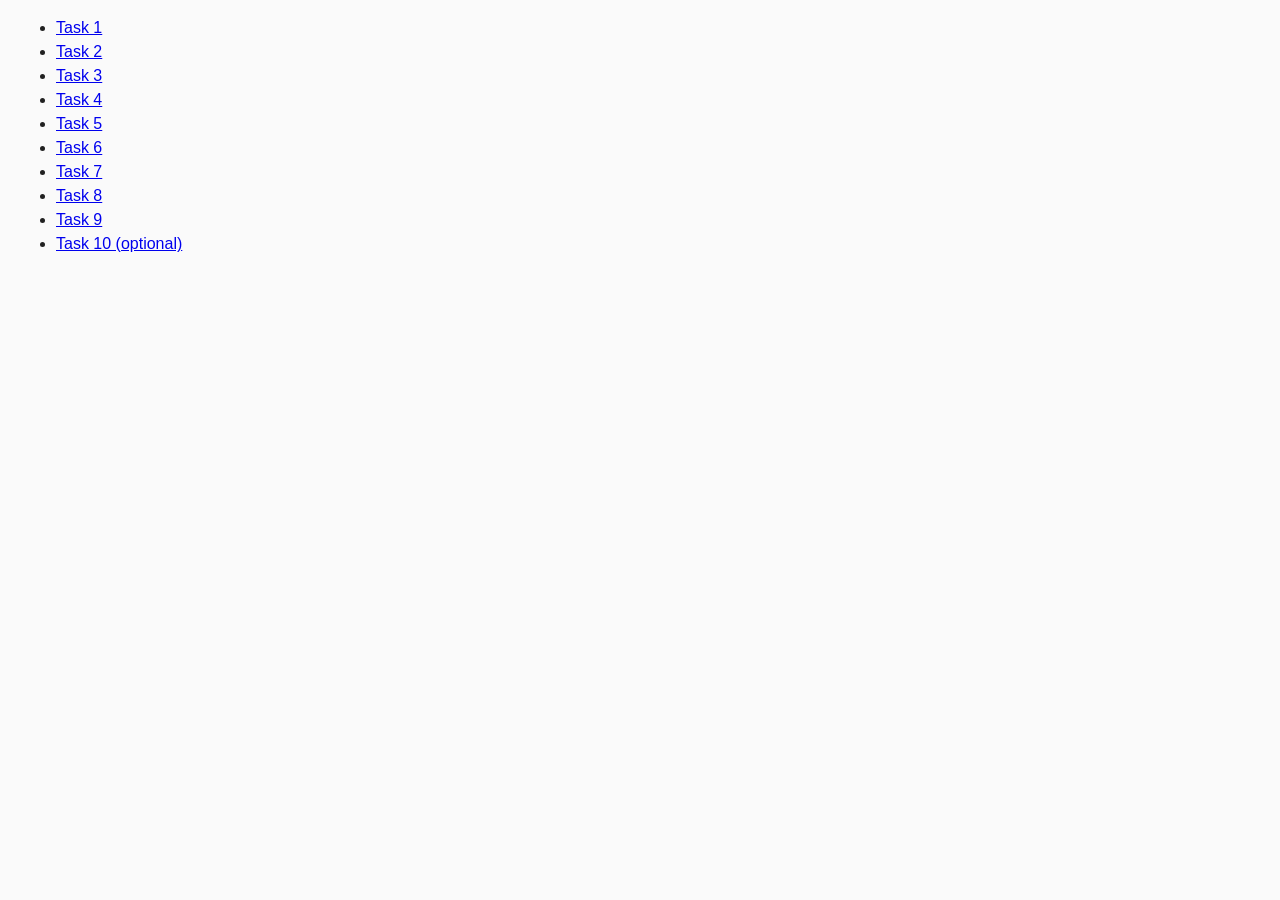
<file: index.html>
<!DOCTYPE html>
<html lang="en">
<head>
    <meta http-equiv="Permissions-Policy" content="interest-cohort=()"/>
    <meta http-equiv="refresh" content="0; url=./src/index.html" />
</head>
<body>
    
</body>
</html>
</file>
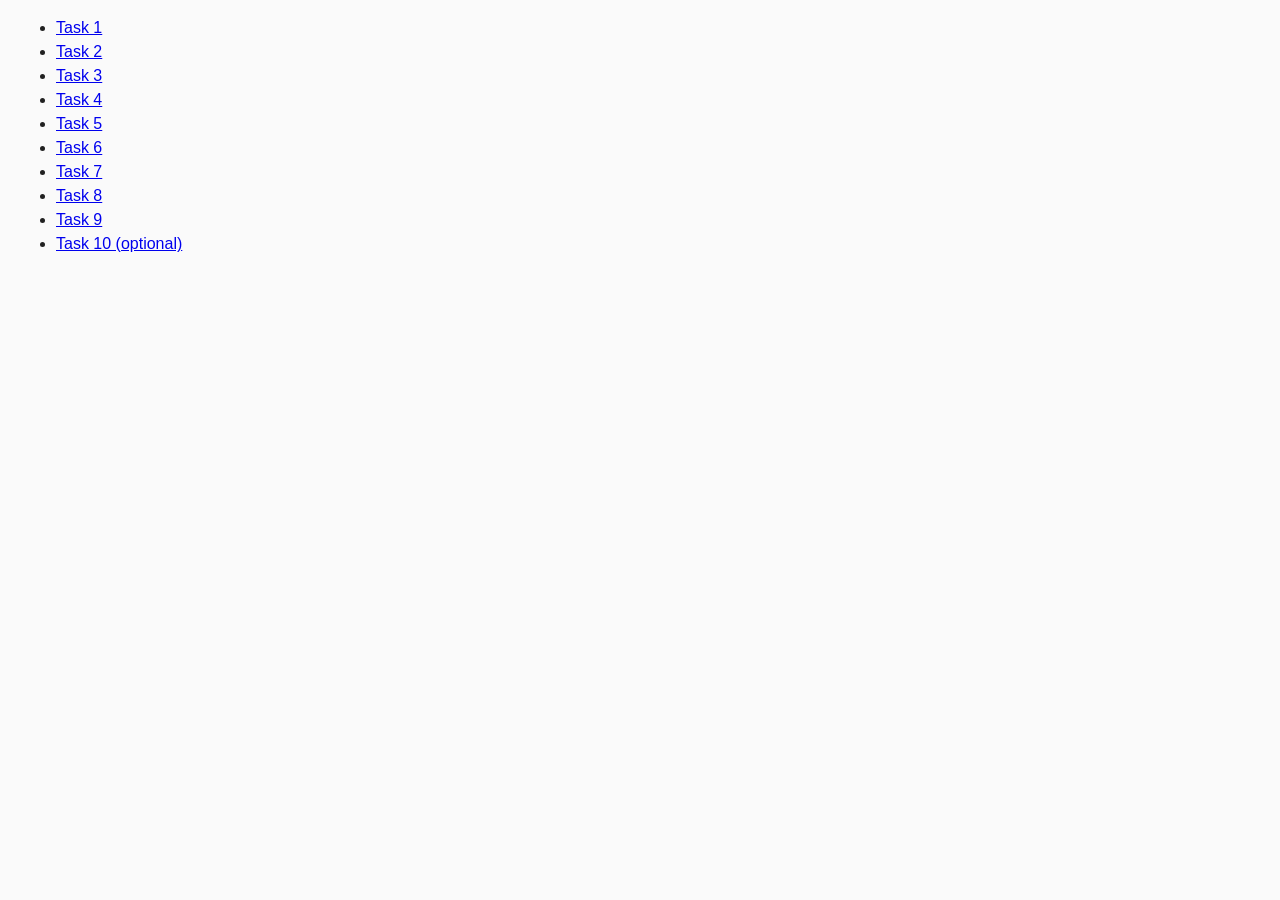
<file: src/index.html>
<!DOCTYPE html>
<html lang="ru">
  <head>
    <meta charset="UTF-8" />
    <meta http-equiv="X-UA-Compatible" content="IE=edge" />
    <meta name="viewport" content="width=device-width, initial-scale=1.0" />
    <title>Homework 6</title>
    <link rel="stylesheet" href="css/common.css" />
  </head>
  <body>
    <ul>
      <li><a href="task-01.html">Task 1</a></li>
      <li><a href="task-02.html">Task 2</a></li>
      <li><a href="task-03.html">Task 3</a></li>
      <li><a href="task-04.html">Task 4</a></li>
      <li><a href="task-05.html">Task 5</a></li>
      <li><a href="task-06.html">Task 6</a></li>
      <li><a href="task-07.html">Task 7</a></li>
      <li><a href="task-08.html">Task 8</a></li>
      <li><a href="task-09.html">Task 9</a></li>
      <li><a href="task-10.html">Task 10 (optional)</a></li>
    </ul>
  </body>
</html>
</file>
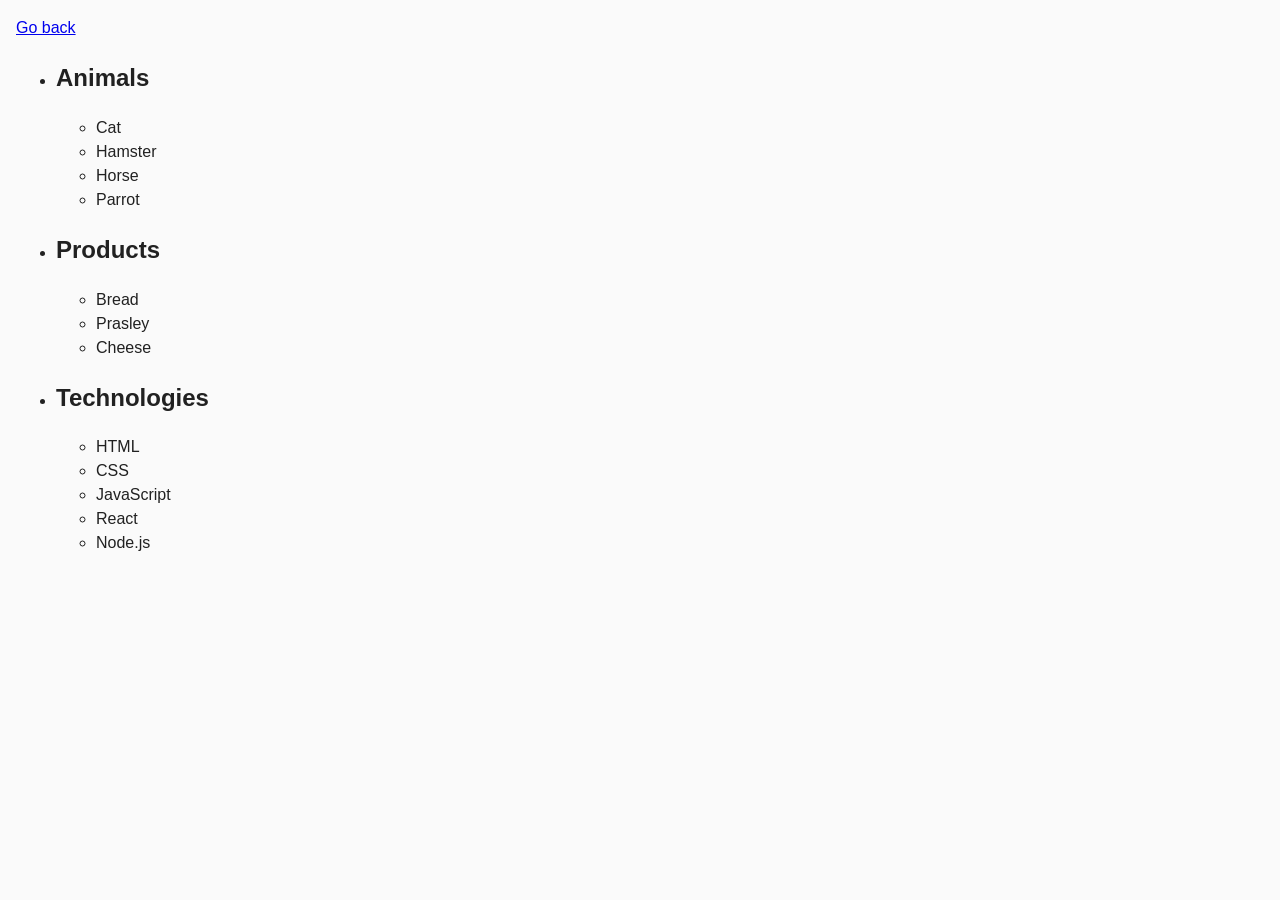
<file: src/task-01.html>
<!DOCTYPE html>
<html lang="ru">
  <head>
    <meta charset="UTF-8" />
    <meta http-equiv="X-UA-Compatible" content="IE=edge" />
    <meta name="viewport" content="width=device-width, initial-scale=1.0" />
    <title>Task 1</title>
    <link rel="stylesheet" href="css/common.css" />
  </head>
  <body>
    <p><a href="index.html">Go back</a></p>

    <ul id="categories">
      <li class="item">
        <h2>Animals</h2>

        <ul>
          <li>Cat</li>
          <li>Hamster</li>
          <li>Horse</li>
          <li>Parrot</li>
        </ul>
      </li>
      <li class="item">
        <h2>Products</h2>

        <ul>
          <li>Bread</li>
          <li>Prasley</li>
          <li>Cheese</li>
        </ul>
      </li>
      <li class="item">
        <h2>Technologies</h2>

        <ul>
          <li>HTML</li>
          <li>CSS</li>
          <li>JavaScript</li>
          <li>React</li>
          <li>Node.js</li>
        </ul>
      </li>
    </ul>

    <script src="js/task-01.js" type="module"></script>
  </body>
</html>
</file>
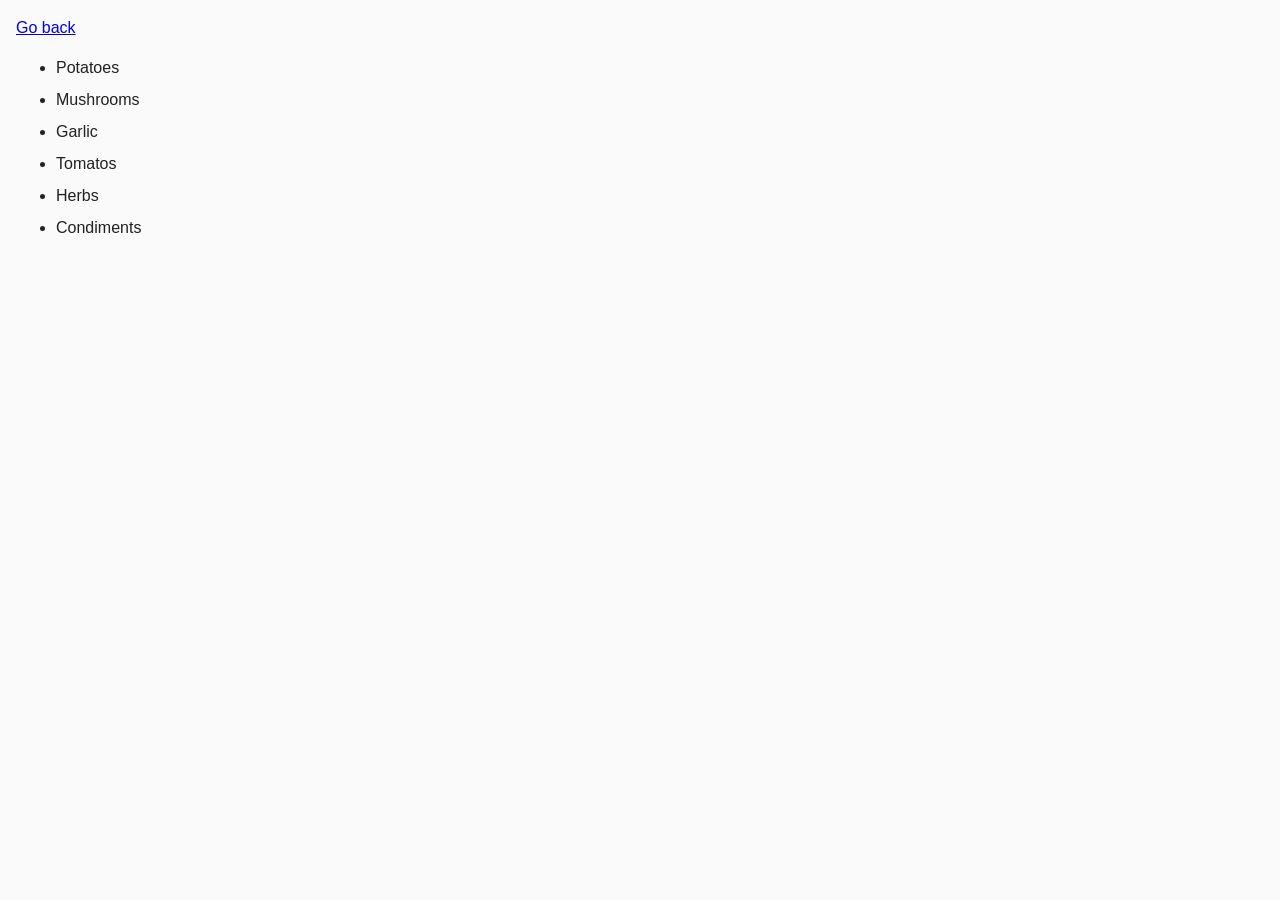
<file: src/task-02.html>
<!DOCTYPE html>
<html lang="ru">
  <head>
    <meta charset="UTF-8" />
    <meta http-equiv="X-UA-Compatible" content="IE=edge" />
    <meta name="viewport" content="width=device-width, initial-scale=1.0" />
    <title>Task 2</title>
    <link rel="stylesheet" href="css/common.css" />
    <style>
      .item {
        font-weight: 500;
      }

      .item:not(:last-child) {
        margin-bottom: 8px;
      }
    </style>
  </head>
  <body>
    <p><a href="index.html">Go back</a></p>

    <ul id="ingredients"></ul>

    <script src="js/task-02.js" type="module"></script>
  </body>
</html>
</file>
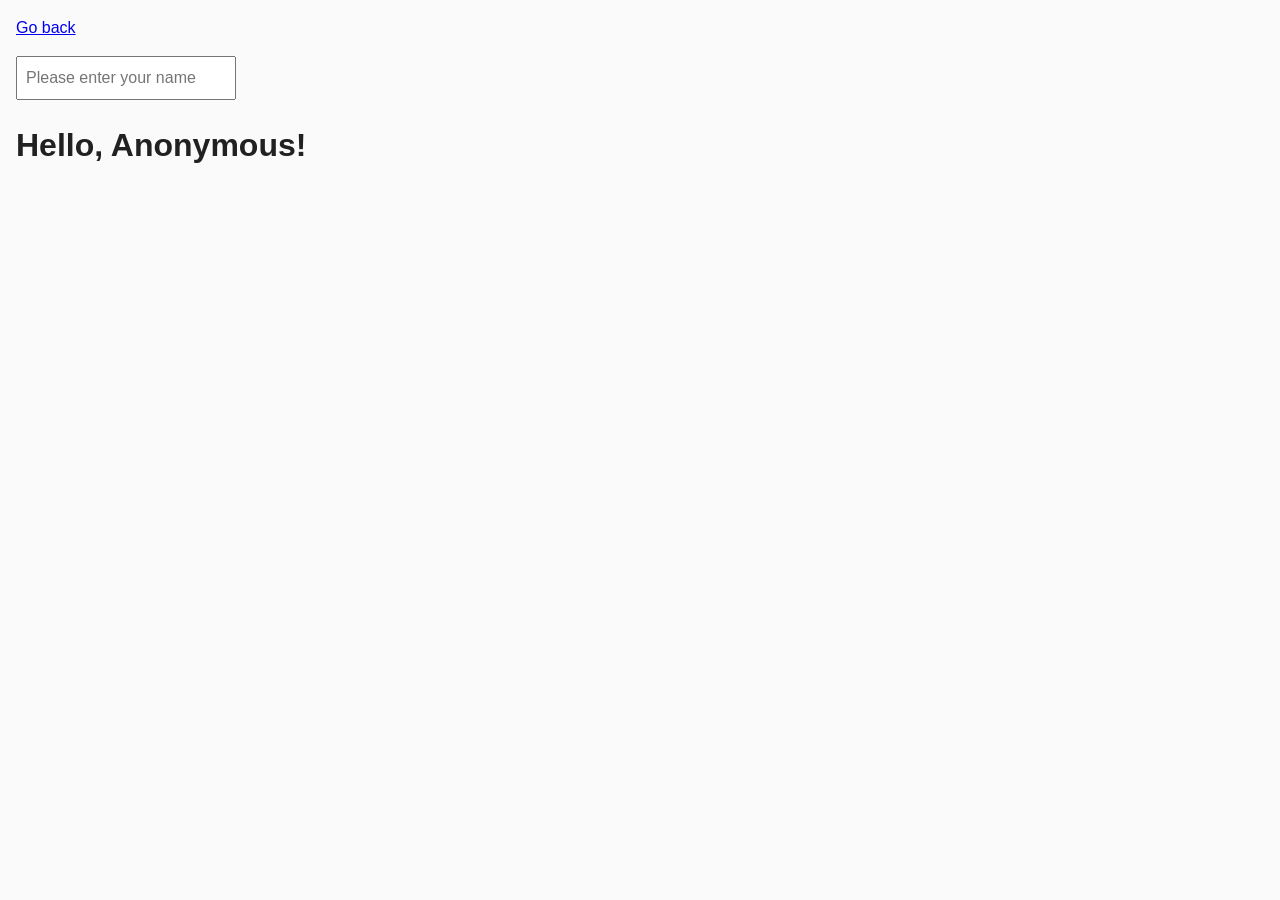
<file: src/task-05.html>
<!DOCTYPE html>
<html lang="ru">
  <head>
    <meta charset="UTF-8" />
    <meta http-equiv="X-UA-Compatible" content="IE=edge" />
    <meta name="viewport" content="width=device-width, initial-scale=1.0" />
    <title>Task 5</title>
    <link rel="stylesheet" href="css/common.css" />
  </head>
  <body>
    <p><a href="index.html">Go back</a></p>

    <input type="text" id="name-input" placeholder="Please enter your name" />
    <h1>Hello, <span id="name-output">Anonymous</span>!</h1>

    <script src="js/task-05.js" type="module"></script>
  </body>
</html>
</file>
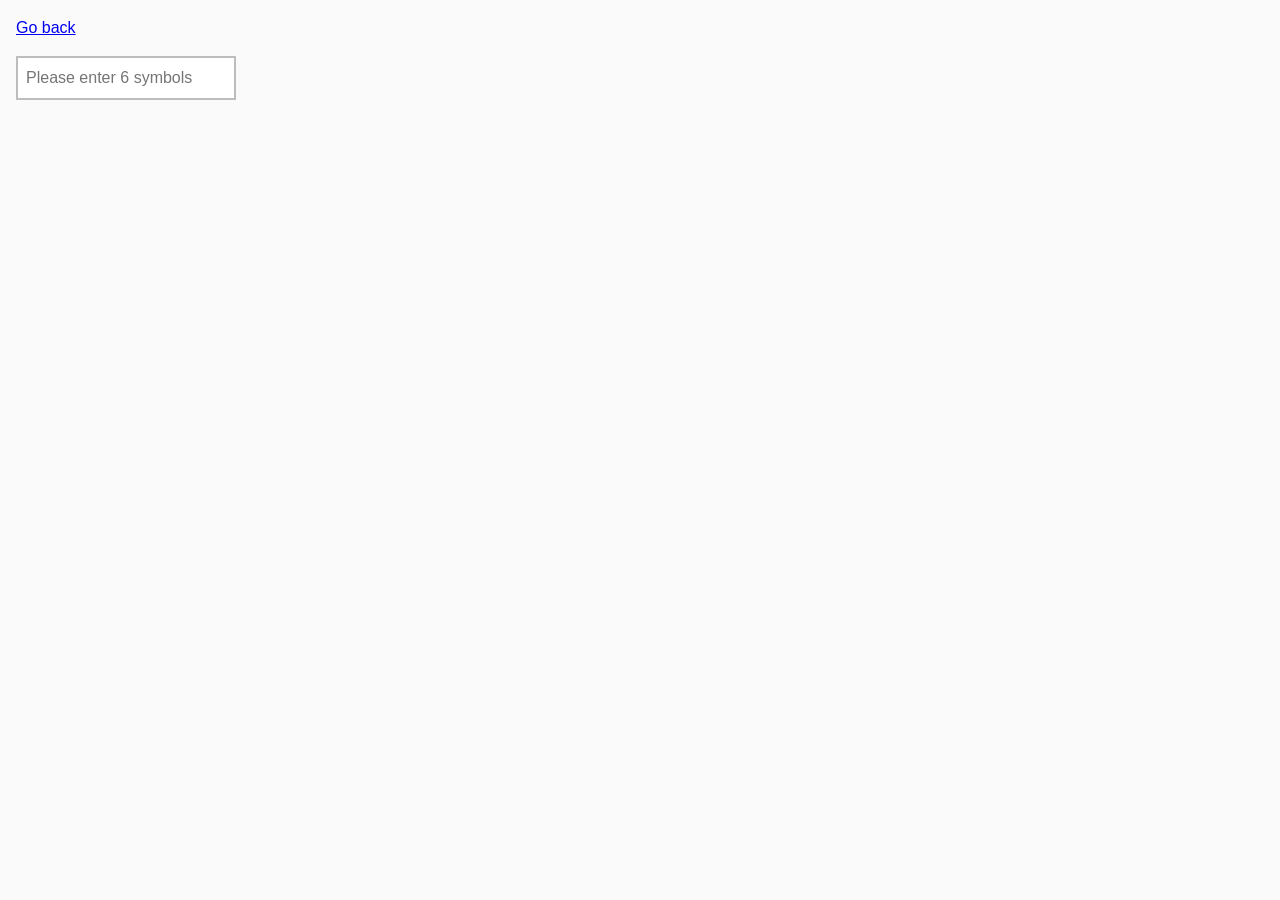
<file: src/task-06.html>
<!DOCTYPE html>
<html lang="ru">
  <head>
    <meta charset="UTF-8" />
    <meta http-equiv="X-UA-Compatible" content="IE=edge" />
    <meta name="viewport" content="width=device-width, initial-scale=1.0" />
    <title>Task 6</title>
    <link rel="stylesheet" href="css/common.css" />
    <style>
      #validation-input {
        border: 2px solid #bdbdbd;
      }

      #validation-input.valid {
        border-color: #4caf50;
      }

      #validation-input.invalid {
        border-color: #f44336;
      }
    </style>
  </head>
  <body>
    <p><a href="index.html">Go back</a></p>

    <input
      type="text"
      id="validation-input"
      data-length="6"
      placeholder="Please enter 6 symbols"
    />

    <script src="js/task-06.js" type="module"></script>
  </body>
</html>
</file>
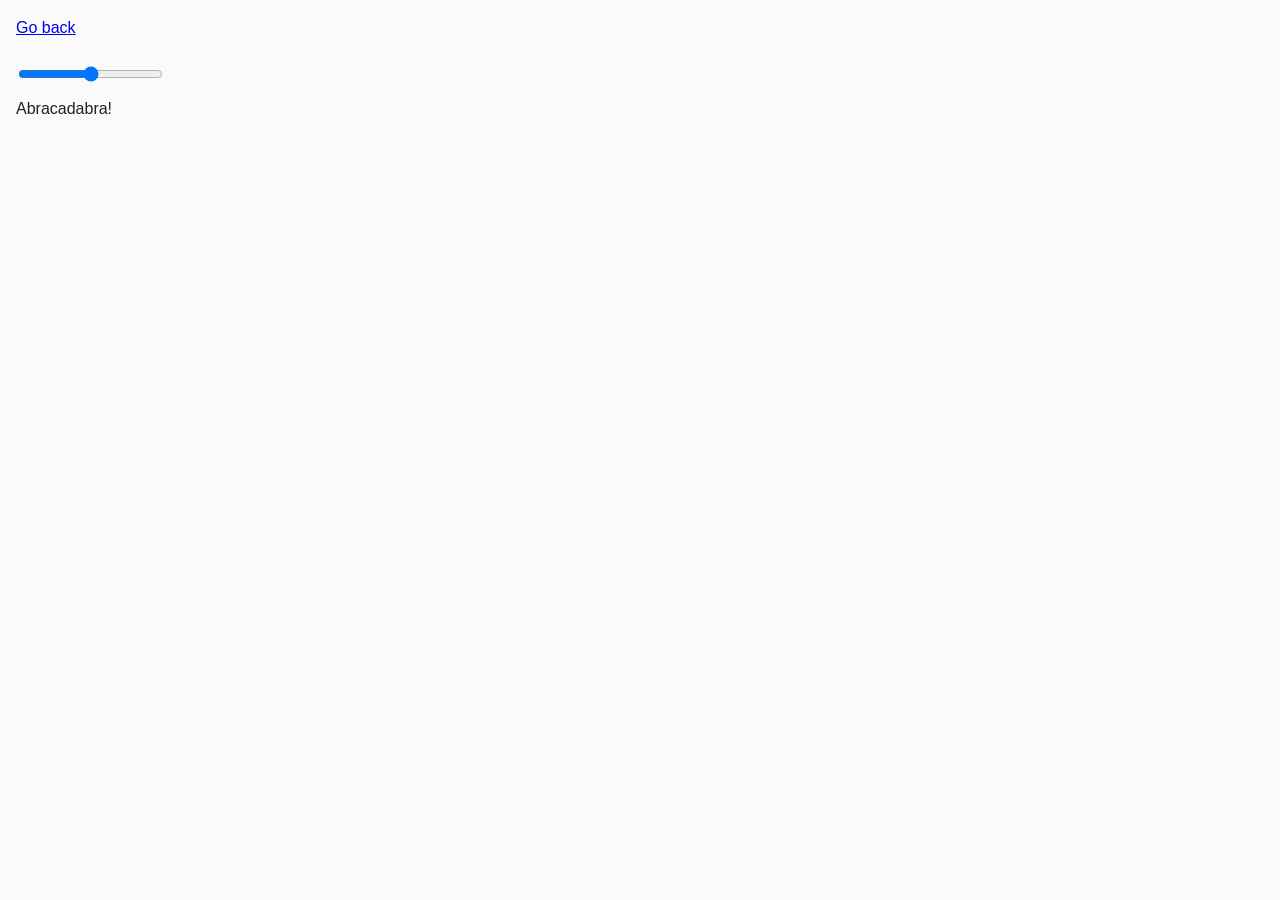
<file: src/task-07.html>
<!DOCTYPE html>
<html lang="ru">
  <head>
    <meta charset="UTF-8" />
    <meta http-equiv="X-UA-Compatible" content="IE=edge" />
    <meta name="viewport" content="width=device-width, initial-scale=1.0" />
    <title>Task 7</title>
    <link rel="stylesheet" href="css/common.css" />
  </head>
  <body>
    <p><a href="index.html">Go back</a></p>

    <input id="font-size-control" type="range" min="16" max="96" />
    <br />
    <span id="text">Abracadabra!</span>

    <script src="js/task-07.js" type="module"></script>
  </body>
</html>
</file>
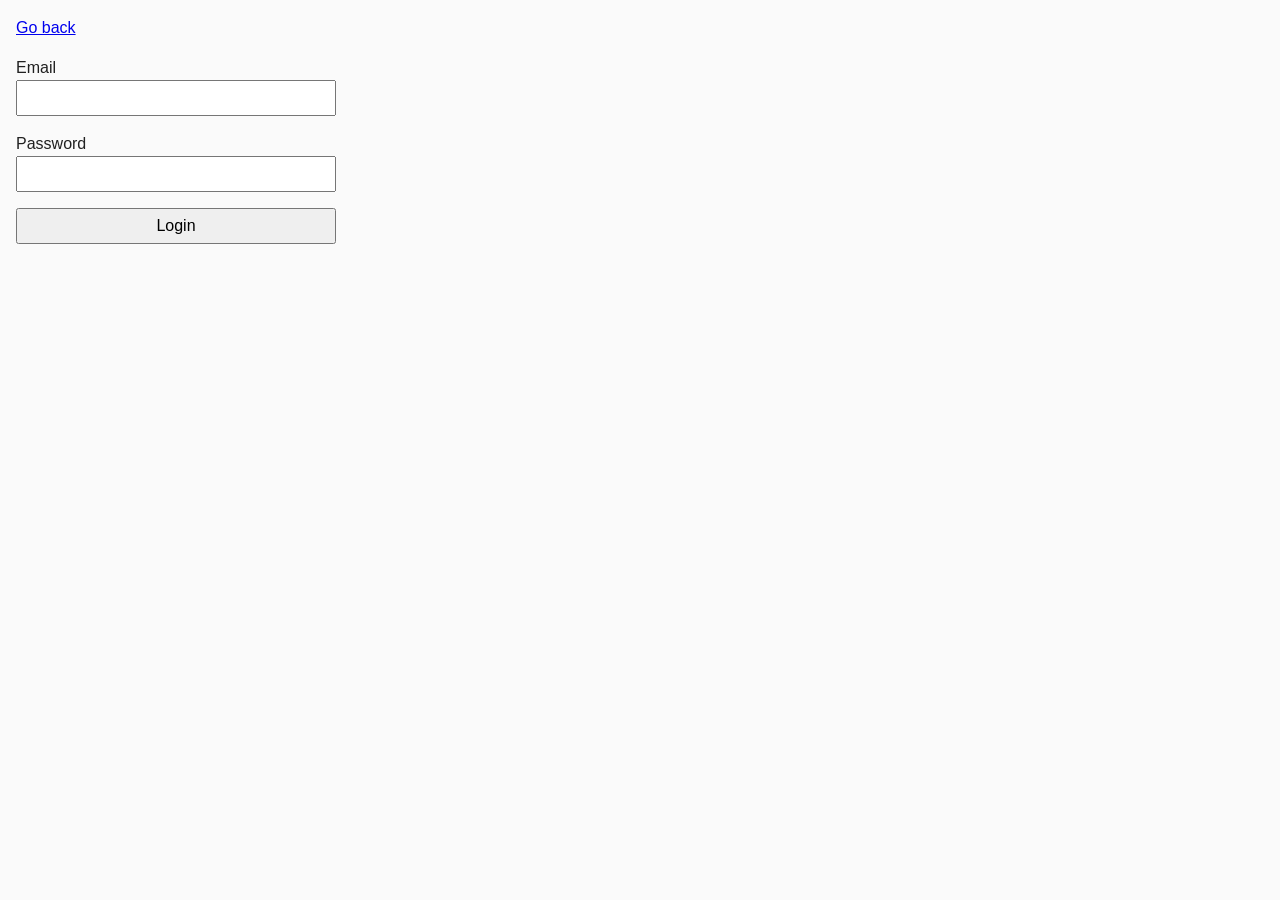
<file: src/task-08.html>
<!DOCTYPE html>
<html lang="ru">
  <head>
    <meta charset="UTF-8" />
    <meta http-equiv="X-UA-Compatible" content="IE=edge" />
    <meta name="viewport" content="width=device-width, initial-scale=1.0" />
    <title>Task 8</title>
    <link rel="stylesheet" href="css/common.css" />
    <style>
      .login-form {
        max-width: 320px;
        display: flex;
        flex-direction: column;
      }

      .login-form label {
        margin-bottom: 16px;
      }

      .login-form input,
      .login-form button {
        width: 100%;
        padding: 4px;
        font: inherit;
      }
    </style>
  </head>
  <body>
    <p><a href="index.html">Go back</a></p>

    <form class="login-form">
      <label>
        Email
        <input type="email" name="email" />
      </label>
      <label>
        Password
        <input type="password" name="password" />
      </label>
      <button type="submit">Login</button>
    </form>

    <script src="js/task-08.js" type="module"></script>
  </body>
</html>
</file>
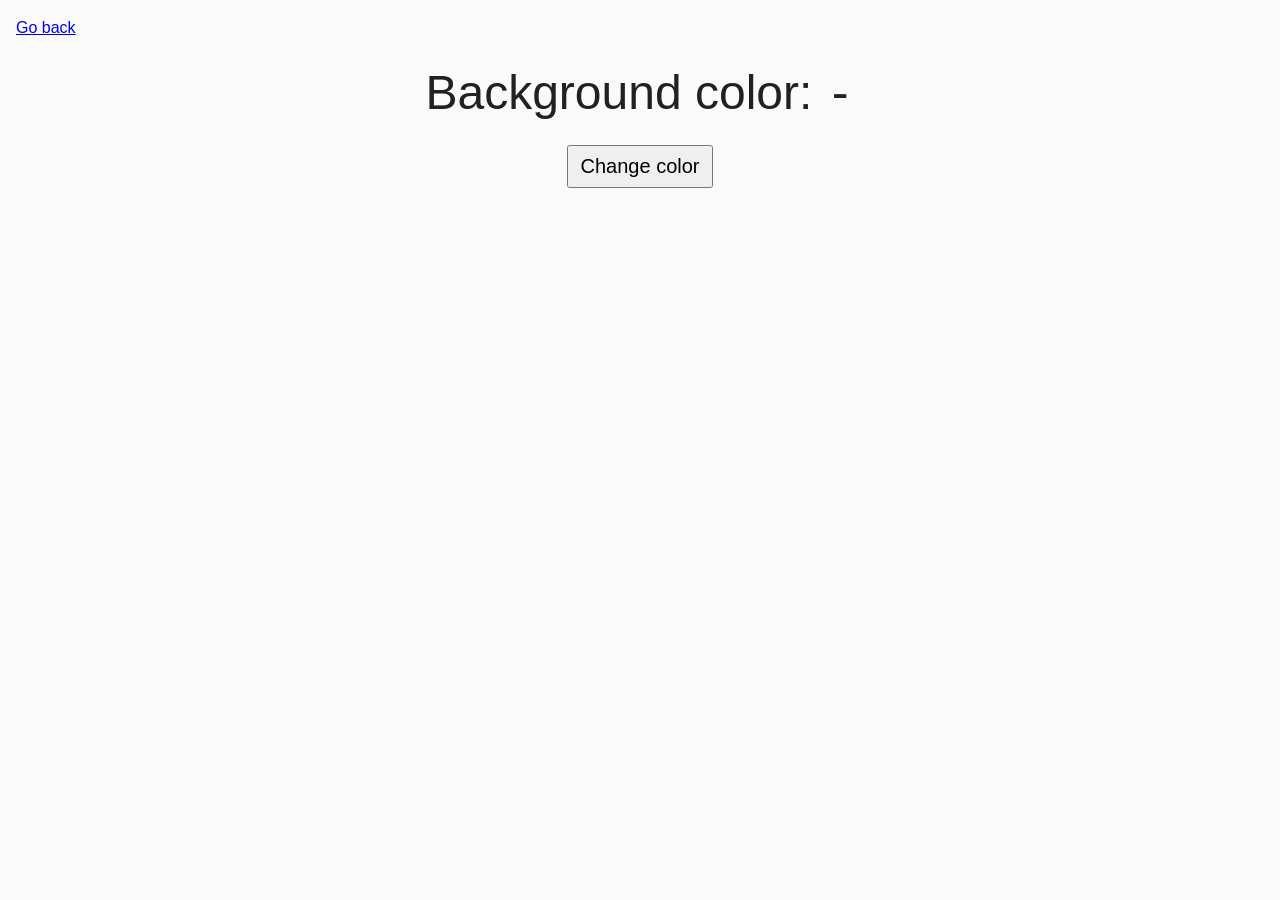
<file: src/task-09.html>
<!DOCTYPE html>
<html lang="ru">
  <head>
    <meta charset="UTF-8" />
    <meta http-equiv="X-UA-Compatible" content="IE=edge" />
    <meta name="viewport" content="width=device-width, initial-scale=1.0" />
    <title>Task 9</title>
    <link rel="stylesheet" href="css/common.css" />
    <style>
      .widget {
        text-align: center;
      }

      .widget p {
        margin-top: 0;
        margin-bottom: 16px;
        font-size: 48px;
      }

      .widget span {
        font-family: monospace;
      }

      .widget button {
        padding: 8px 12px;
        font-size: 20px;
        cursor: pointer;
      }
    </style>
  </head>
  <body>
    <p><a href="index.html">Go back</a></p>

    <div class="widget">
      <p>Background color: <span class="color">-</span></p>
      <button type="button" class="change-color">Change color</button>
    </div>

    <script src="js/task-09.js" type="module"></script>
  </body>
</html>
</file>
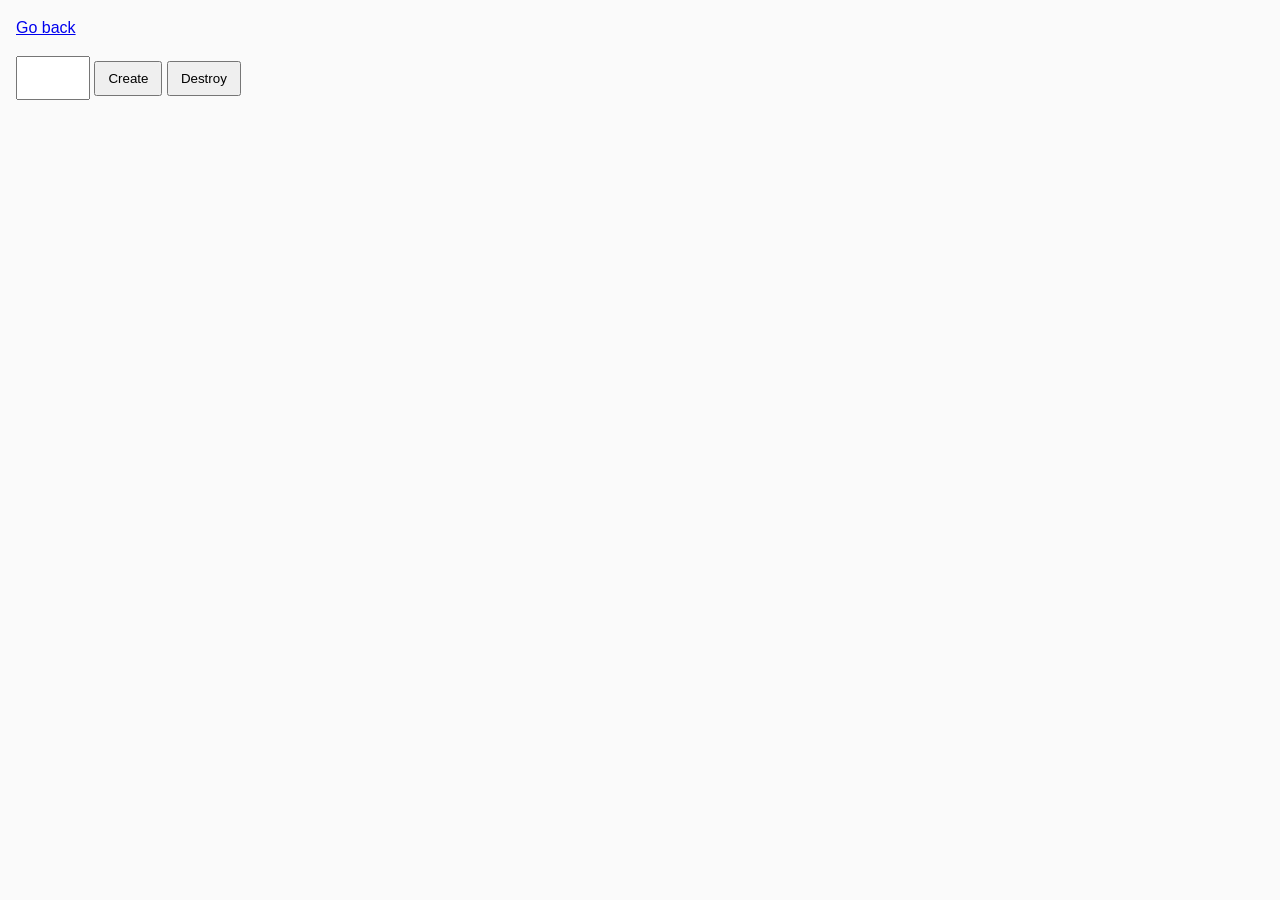
<file: src/task-10.html>
<!DOCTYPE html>
<html lang="ru">
  <head>
    <meta charset="UTF-8" />
    <meta http-equiv="X-UA-Compatible" content="IE=edge" />
    <meta name="viewport" content="width=device-width, initial-scale=1.0" />
    <title>Task 10 (optional)</title>
    <link rel="stylesheet" href="css/common.css" />
  </head>
  <body>
    <p><a href="index.html">Go back</a></p>

    <div id="controls">
      <input type="number" min="1" max="100" step="1" />
      <button type="button" data-create>Create</button>
      <button type="button" data-destroy>Destroy</button>
    </div>

    <div id="boxes"></div>

    <script src="js/task-10.js" type="module"></script>
  </body>
</html>
</file>
<file: src/css/common.css>
* {
  box-sizing: border-box;
}

body {
  margin: 16px;
  font-family: -apple-system, BlinkMacSystemFont, 'Segoe UI', Roboto, Oxygen,
    Ubuntu, Cantarell, 'Open Sans', 'Helvetica Neue', sans-serif;
  -webkit-font-smoothing: antialiased;
  -moz-osx-font-smoothing: grayscale;
  background-color: #fafafa;
  color: #212121;
  line-height: 1.5;
}

input {
  padding: 8px;
  font: inherit;
}

button {
  padding: 8px 12px;
  cursor: pointer;
}

img {
  display: block;
  max-width: 100%;
  height: auto;
}

.grid {
  display: flex;
  flex-direction: column;
  align-items: center;
  max-width: 1300px;
  padding: 0;
  margin: 0 auto;
  text-decoration: none;

}

.grid__item {
  border-radius: 30px;
  overflow: hidden;
}

.grid__item:not(:last-child) {
  margin-bottom: 30px;
}
</file>
